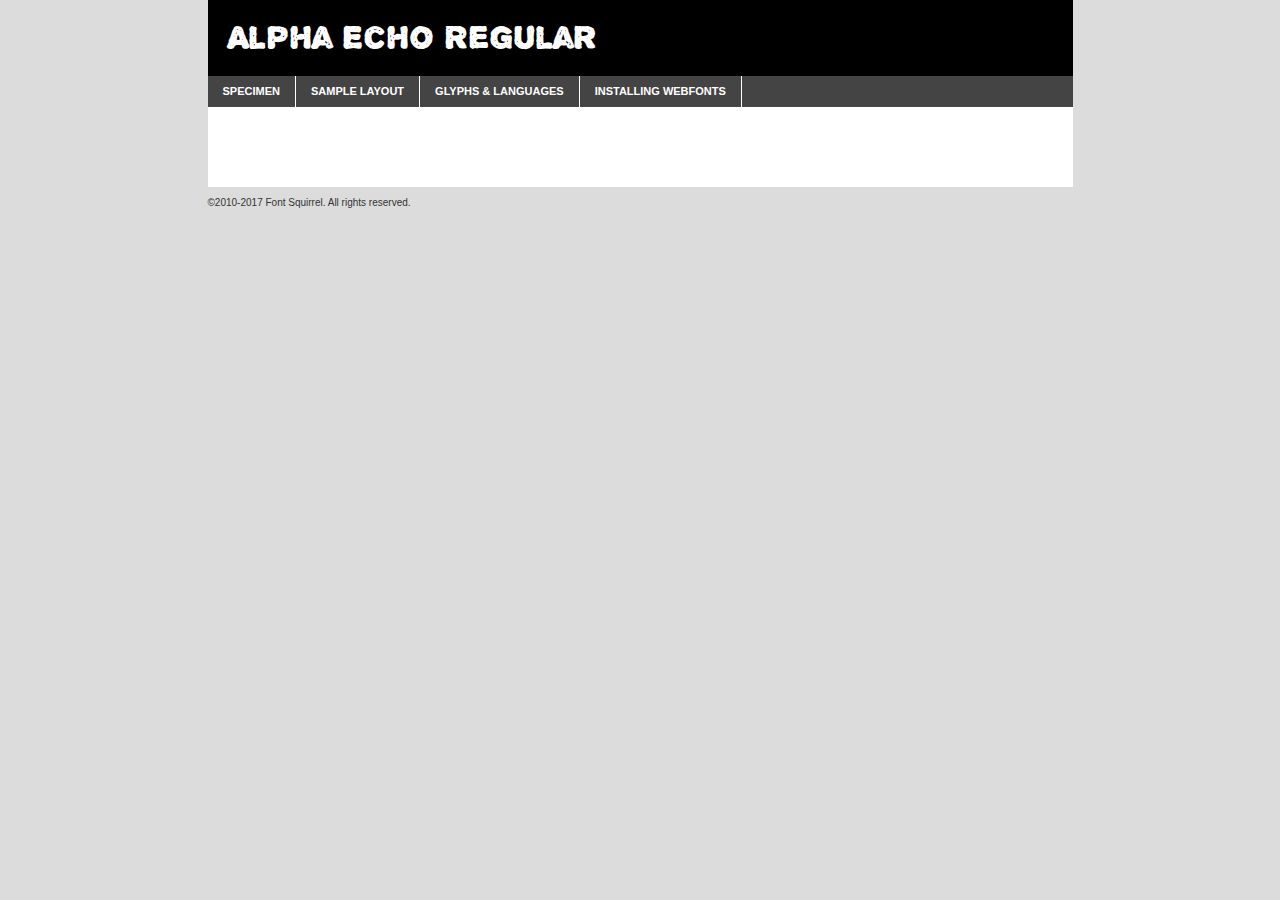
<file: fonts/alpha_echo-demo.html>
<!DOCTYPE html PUBLIC "-//W3C//DTD XHTML 1.0 Transitional//EN"
	"http://www.w3.org/TR/xhtml1/DTD/xhtml1-transitional.dtd">

<html xmlns="http://www.w3.org/1999/xhtml" xml:lang="en" lang="en">
<head>
	<meta http-equiv="Content-Type" content="text/html; charset=utf-8" />
	<script src="http://ajax.googleapis.com/ajax/libs/jquery/1.7.2/jquery.min.js" type="text/javascript" charset="utf-8"></script>
	<script type="text/javascript">
	(function($){$.fn.easyTabs=function(option){var param=jQuery.extend({fadeSpeed:"fast",defaultContent:1,activeClass:'active'},option);$(this).each(function(){var thisId="#"+this.id;if(param.defaultContent==''){param.defaultContent=1;}
	if(typeof param.defaultContent=="number")
	{var defaultTab=$(thisId+" .tabs li:eq("+(param.defaultContent-1)+") a").attr('href').substr(1);}else{var defaultTab=param.defaultContent;}
	$(thisId+" .tabs li a").each(function(){var tabToHide=$(this).attr('href').substr(1);$("#"+tabToHide).addClass('easytabs-tab-content');});hideAll();changeContent(defaultTab);function hideAll(){$(thisId+" .easytabs-tab-content").hide();}
	function changeContent(tabId){hideAll();$(thisId+" .tabs li").removeClass(param.activeClass);$(thisId+" .tabs li a[href=#"+tabId+"]").closest('li').addClass(param.activeClass);if(param.fadeSpeed!="none")
	{$(thisId+" #"+tabId).fadeIn(param.fadeSpeed);}else{$(thisId+" #"+tabId).show();}}
	$(thisId+" .tabs li").click(function(){var tabId=$(this).find('a').attr('href').substr(1);changeContent(tabId);return false;});});}})(jQuery);
	</script>
	<link rel="stylesheet" href="specimen_files/specimen_stylesheet.css" type="text/css" charset="utf-8" />
	<link rel="stylesheet" href="stylesheet.css" type="text/css" charset="utf-8" />

	<style type="text/css">
					body{
				font-family: 'alpha_echoregular';
							}
		</style>

	<title>Alpha Echo Regular Specimen</title>
	
	
	<script type="text/javascript" charset="utf-8">
		$(document).ready(function() {
			$('#container').easyTabs({defaultContent:1});
		});
	</script>
</head>

<body>
<div id="container">
	<div id="header">
		Alpha Echo Regular	</div>
	<ul class="tabs">
		<li><a href="#specimen">Specimen</a></li>
		<li><a href="#layout">Sample Layout</a></li>
				<li><a href="#glyphs">Glyphs &amp; Languages</a></li>
		<li><a href="#installing">Installing Webfonts</a></li>
		
	</ul>
	
	<div id="main_content">

		
			<div id="specimen">
		
				<div class="section">
					<div class="grid12 firstcol">
						<div class="huge">AaBb</div>
					</div>
				</div>
		
				<div class="section">
					<div class="glyph_range">A&#x200B;B&#x200b;C&#x200b;D&#x200b;E&#x200b;F&#x200b;G&#x200b;H&#x200b;I&#x200b;J&#x200b;K&#x200b;L&#x200b;M&#x200b;N&#x200b;O&#x200b;P&#x200b;Q&#x200b;R&#x200b;S&#x200b;T&#x200b;U&#x200b;V&#x200b;W&#x200b;X&#x200b;Y&#x200b;Z&#x200b;a&#x200b;b&#x200b;c&#x200b;d&#x200b;e&#x200b;f&#x200b;g&#x200b;h&#x200b;i&#x200b;j&#x200b;k&#x200b;l&#x200b;m&#x200b;n&#x200b;o&#x200b;p&#x200b;q&#x200b;r&#x200b;s&#x200b;t&#x200b;u&#x200b;v&#x200b;w&#x200b;x&#x200b;y&#x200b;z&#x200b;1&#x200b;2&#x200b;3&#x200b;4&#x200b;5&#x200b;6&#x200b;7&#x200b;8&#x200b;9&#x200b;0&#x200b;&amp;&#x200b;.&#x200b;,&#x200b;?&#x200b;!&#x200b;&#64;&#x200b;(&#x200b;)&#x200b;#&#x200b;$&#x200b;%&#x200b;*&#x200b;+&#x200b;-&#x200b;=&#x200b;:&#x200b;;</div>
				</div>
				<div class="section">
					<div class="grid12 firstcol">
						<table class="sample_table">
							<tr><td>10</td><td class="size10">abcdefghijklmnopqrstuvwxyzABCDEFGHIJKLMNOPQRSTUVWXYZ0123456789abcdefghijklmnopqrstuvwxyzABCDEFGHIJKLMNOPQRSTUVWXYZ0123456789abcdefghijklmnopqrstuvwxyzABCDEFGHIJKLMNOPQRSTUVWXYZ</td></tr>
							<tr><td>11</td><td class="size11">abcdefghijklmnopqrstuvwxyzABCDEFGHIJKLMNOPQRSTUVWXYZ0123456789abcdefghijklmnopqrstuvwxyzABCDEFGHIJKLMNOPQRSTUVWXYZ0123456789abcdefghijklmnopqrstuvwxyzABCDEFGHIJKLMNOPQRSTUVWXYZ</td></tr>
							<tr><td>12</td><td class="size12">abcdefghijklmnopqrstuvwxyzABCDEFGHIJKLMNOPQRSTUVWXYZ0123456789abcdefghijklmnopqrstuvwxyzABCDEFGHIJKLMNOPQRSTUVWXYZ0123456789abcdefghijklmnopqrstuvwxyzABCDEFGHIJKLMNOPQRSTUVWXYZ</td></tr>
							<tr><td>13</td><td class="size13">abcdefghijklmnopqrstuvwxyzABCDEFGHIJKLMNOPQRSTUVWXYZ0123456789abcdefghijklmnopqrstuvwxyzABCDEFGHIJKLMNOPQRSTUVWXYZ0123456789abcdefghijklmnopqrstuvwxyzABCDEFGHIJKLMNOPQRSTUVWXYZ</td></tr>
							<tr><td>14</td><td class="size14">abcdefghijklmnopqrstuvwxyzABCDEFGHIJKLMNOPQRSTUVWXYZ0123456789abcdefghijklmnopqrstuvwxyzABCDEFGHIJKLMNOPQRSTUVWXYZ0123456789abcdefghijklmnopqrstuvwxyzABCDEFGHIJKLMNOPQRSTUVWXYZ</td></tr>
							<tr><td>16</td><td class="size16">abcdefghijklmnopqrstuvwxyzABCDEFGHIJKLMNOPQRSTUVWXYZ0123456789abcdefghijklmnopqrstuvwxyzABCDEFGHIJKLMNOPQRSTUVWXYZ</td></tr>
							<tr><td>18</td><td class="size18">abcdefghijklmnopqrstuvwxyzABCDEFGHIJKLMNOPQRSTUVWXYZ0123456789abcdefghijklmnopqrstuvwxyzABCDEFGHIJKLMNOPQRSTUVWXYZ</td></tr>
							<tr><td>20</td><td class="size20">abcdefghijklmnopqrstuvwxyzABCDEFGHIJKLMNOPQRSTUVWXYZ0123456789abcdefghijklmnopqrstuvwxyzABCDEFGHIJKLMNOPQRSTUVWXYZ</td></tr>
							<tr><td>24</td><td class="size24">abcdefghijklmnopqrstuvwxyzABCDEFGHIJKLMNOPQRSTUVWXYZ0123456789abcdefghijklmnopqrstuvwxyzABCDEFGHIJKLMNOPQRSTUVWXYZ</td></tr>
							<tr><td>30</td><td class="size30">abcdefghijklmnopqrstuvwxyzABCDEFGHIJKLMNOPQRSTUVWXYZ0123456789abcdefghijklmnopqrstuvwxyzABCDEFGHIJKLMNOPQRSTUVWXYZ</td></tr>
							<tr><td>36</td><td class="size36">abcdefghijklmnopqrstuvwxyzABCDEFGHIJKLMNOPQRSTUVWXYZ0123456789abcdefghijklmnopqrstuvwxyzABCDEFGHIJKLMNOPQRSTUVWXYZ</td></tr>
							<tr><td>48</td><td class="size48">abcdefghijklmnopqrstuvwxyzABCDEFGHIJKLMNOPQRSTUVWXYZ0123456789abcdefghijklmnopqrstuvwxyzABCDEFGHIJKLMNOPQRSTUVWXYZ</td></tr>
							<tr><td>60</td><td class="size60">abcdefghijklmnopqrstuvwxyzABCDEFGHIJKLMNOPQRSTUVWXYZ0123456789abcdefghijklmnopqrstuvwxyzABCDEFGHIJKLMNOPQRSTUVWXYZ</td></tr>
							<tr><td>72</td><td class="size72">abcdefghijklmnopqrstuvwxyzABCDEFGHIJKLMNOPQRSTUVWXYZ0123456789abcdefghijklmnopqrstuvwxyzABCDEFGHIJKLMNOPQRSTUVWXYZ</td></tr>
							<tr><td>90</td><td class="size90">abcdefghijklmnopqrstuvwxyzABCDEFGHIJKLMNOPQRSTUVWXYZ0123456789abcdefghijklmnopqrstuvwxyzABCDEFGHIJKLMNOPQRSTUVWXYZ</td></tr>
						</table>
				
					</div>
			
				</div>
		
		
		
								<div class="section" id="bodycomparison">


										<div id="xheight">
				<div class="fontbody">&#x25FC;&#x25FC;&#x25FC;&#x25FC;&#x25FC;&#x25FC;&#x25FC;&#x25FC;&#x25FC;&#x25FC;&#x25FC;&#x25FC;&#x25FC;&#x25FC;&#x25FC;&#x25FC;&#x25FC;&#x25FC;&#x25FC;&#x25FC;&#x25FC;&#x25FC;&#x25FC;&#x25FC;&#x25FC;&#x25FC;&#x25FC;&#x25FC;&#x25FC;&#x25FC;&#x25FC;&#x25FC;&#x25FC;&#x25FC;&#x25FC;&#x25FC;&#x25FC;&#x25FC;&#x25FC;&#x25FC;&#x25FC;&#x25FC;&#x25FC;&#x25FC;&#x25FC;&#x25FC;&#x25FC;&#x25FC;&#x25FC;&#x25FC;&#x25FC;&#x25FC;&#x25FC;&#x25FC;&#x25FC;&#x25FC;&#x25FC;&#x25FC;&#x25FC;&#x25FC;&#x25FC;&#x25FC;&#x25FC;&#x25FC;&#x25FC;&#x25FC;&#x25FC;&#x25FC;&#x25FC;&#x25FC;&#x25FC;&#x25FC;&#x25FC;&#x25FC;&#x25FC;&#x25FC;&#x25FC;&#x25FC;&#x25FC;&#x25FC;&#x25FC;&#x25FC;&#x25FC;&#x25FC;&#x25FC;&#x25FC;&#x25FC;&#x25FC;&#x25FC;&#x25FC;&#x25FC;&#x25FC;&#x25FC;&#x25FC;&#x25FC;&#x25FC;&#x25FC;&#x25FC;&#x25FC;body</div><div class="arialbody">body</div><div class="verdanabody">body</div><div class="georgiabody">body</div></div>
										<div class="fontbody" style="z-index:1">
											body<span>Alpha Echo Regular</span>
										</div>
										<div class="arialbody" style="z-index:1">
											body<span>Arial</span>
										</div>
										<div class="verdanabody" style="z-index:1">
											body<span>Verdana</span>
										</div>
										<div class="georgiabody" style="z-index:1">
											body<span>Georgia</span>
										</div>



								</div>
		
		
				<div class="section psample psample_row1" id="">
					
					<div class="grid2 firstcol">
						<p class="size10"><span>10.</span>Aenean lacinia bibendum nulla sed consectetur. Fusce dapibus, tellus ac cursus commodo, tortor mauris condimentum nibh, ut fermentum massa justo sit amet risus. Nullam id dolor id nibh ultricies vehicula ut id elit. Cum sociis natoque penatibus et magnis dis parturient montes, nascetur ridiculus mus. Nulla vitae elit libero, a pharetra augue.</p>
			
					</div>
					<div class="grid3">
						<p class="size11"><span>11.</span>Aenean lacinia bibendum nulla sed consectetur. Fusce dapibus, tellus ac cursus commodo, tortor mauris condimentum nibh, ut fermentum massa justo sit amet risus. Nullam id dolor id nibh ultricies vehicula ut id elit. Cum sociis natoque penatibus et magnis dis parturient montes, nascetur ridiculus mus. Nulla vitae elit libero, a pharetra augue.</p>
			
					</div>
					<div class="grid3">
						<p class="size12"><span>12.</span>Aenean lacinia bibendum nulla sed consectetur. Fusce dapibus, tellus ac cursus commodo, tortor mauris condimentum nibh, ut fermentum massa justo sit amet risus. Nullam id dolor id nibh ultricies vehicula ut id elit. Cum sociis natoque penatibus et magnis dis parturient montes, nascetur ridiculus mus. Nulla vitae elit libero, a pharetra augue.</p>
			
					</div>
					<div class="grid4">
						<p class="size13"><span>13.</span>Aenean lacinia bibendum nulla sed consectetur. Fusce dapibus, tellus ac cursus commodo, tortor mauris condimentum nibh, ut fermentum massa justo sit amet risus. Nullam id dolor id nibh ultricies vehicula ut id elit. Cum sociis natoque penatibus et magnis dis parturient montes, nascetur ridiculus mus. Nulla vitae elit libero, a pharetra augue.</p>
			
					</div>
					<div class="white_blend"></div>
					
				</div>
				<div class="section psample psample_row2" id="">
					<div class="grid3 firstcol">
						<p class="size14"><span>14.</span>Aenean lacinia bibendum nulla sed consectetur. Fusce dapibus, tellus ac cursus commodo, tortor mauris condimentum nibh, ut fermentum massa justo sit amet risus. Nullam id dolor id nibh ultricies vehicula ut id elit. Cum sociis natoque penatibus et magnis dis parturient montes, nascetur ridiculus mus. Nulla vitae elit libero, a pharetra augue.</p>
			
					</div>
					<div class="grid4">
						<p class="size16"><span>16.</span>Aenean lacinia bibendum nulla sed consectetur. Fusce dapibus, tellus ac cursus commodo, tortor mauris condimentum nibh, ut fermentum massa justo sit amet risus. Nullam id dolor id nibh ultricies vehicula ut id elit. Cum sociis natoque penatibus et magnis dis parturient montes, nascetur ridiculus mus. Nulla vitae elit libero, a pharetra augue.</p>
			
					</div>
					<div class="grid5">
						<p class="size18"><span>18.</span>Aenean lacinia bibendum nulla sed consectetur. Fusce dapibus, tellus ac cursus commodo, tortor mauris condimentum nibh, ut fermentum massa justo sit amet risus. Nullam id dolor id nibh ultricies vehicula ut id elit. Cum sociis natoque penatibus et magnis dis parturient montes, nascetur ridiculus mus. Nulla vitae elit libero, a pharetra augue.</p>
			
					</div>

					<div class="white_blend"></div>

				</div>
				
				<div class="section psample psample_row3" id="">
					<div class="grid5 firstcol">
						<p class="size20"><span>20.</span>Aenean lacinia bibendum nulla sed consectetur. Fusce dapibus, tellus ac cursus commodo, tortor mauris condimentum nibh, ut fermentum massa justo sit amet risus. Nullam id dolor id nibh ultricies vehicula ut id elit. Cum sociis natoque penatibus et magnis dis parturient montes, nascetur ridiculus mus. Nulla vitae elit libero, a pharetra augue.</p>
					</div>
					<div class="grid7">
						<p class="size24"><span>24.</span>Aenean lacinia bibendum nulla sed consectetur. Fusce dapibus, tellus ac cursus commodo, tortor mauris condimentum nibh, ut fermentum massa justo sit amet risus. Nullam id dolor id nibh ultricies vehicula ut id elit. Cum sociis natoque penatibus et magnis dis parturient montes, nascetur ridiculus mus. Nulla vitae elit libero, a pharetra augue.</p>
					</div>
					
					<div class="white_blend"></div>
					
				</div>
				
				<div class="section psample psample_row4" id="">
					<div class="grid12 firstcol">
						<p class="size30"><span>30.</span>Aenean lacinia bibendum nulla sed consectetur. Fusce dapibus, tellus ac cursus commodo, tortor mauris condimentum nibh, ut fermentum massa justo sit amet risus. Nullam id dolor id nibh ultricies vehicula ut id elit. Cum sociis natoque penatibus et magnis dis parturient montes, nascetur ridiculus mus. Nulla vitae elit libero, a pharetra augue.</p>
					</div>
					<div class="white_blend"></div>
					
				</div>
				
				
				
				<div class="section psample psample_row1 fullreverse">
					<div class="grid2 firstcol">
						<p class="size10"><span>10.</span>Aenean lacinia bibendum nulla sed consectetur. Fusce dapibus, tellus ac cursus commodo, tortor mauris condimentum nibh, ut fermentum massa justo sit amet risus. Nullam id dolor id nibh ultricies vehicula ut id elit. Cum sociis natoque penatibus et magnis dis parturient montes, nascetur ridiculus mus. Nulla vitae elit libero, a pharetra augue.</p>
			
					</div>
					<div class="grid3">
						<p class="size11"><span>11.</span>Aenean lacinia bibendum nulla sed consectetur. Fusce dapibus, tellus ac cursus commodo, tortor mauris condimentum nibh, ut fermentum massa justo sit amet risus. Nullam id dolor id nibh ultricies vehicula ut id elit. Cum sociis natoque penatibus et magnis dis parturient montes, nascetur ridiculus mus. Nulla vitae elit libero, a pharetra augue.</p>
			
					</div>
					<div class="grid3">
						<p class="size12"><span>12.</span>Aenean lacinia bibendum nulla sed consectetur. Fusce dapibus, tellus ac cursus commodo, tortor mauris condimentum nibh, ut fermentum massa justo sit amet risus. Nullam id dolor id nibh ultricies vehicula ut id elit. Cum sociis natoque penatibus et magnis dis parturient montes, nascetur ridiculus mus. Nulla vitae elit libero, a pharetra augue.</p>
			
					</div>
					<div class="grid4">
						<p class="size13"><span>13.</span>Aenean lacinia bibendum nulla sed consectetur. Fusce dapibus, tellus ac cursus commodo, tortor mauris condimentum nibh, ut fermentum massa justo sit amet risus. Nullam id dolor id nibh ultricies vehicula ut id elit. Cum sociis natoque penatibus et magnis dis parturient montes, nascetur ridiculus mus. Nulla vitae elit libero, a pharetra augue.</p>
			
					</div>
					<div class="black_blend"></div>
					
				</div>
				
				<div class="section psample psample_row2 fullreverse">
					<div class="grid3 firstcol">
						<p class="size14"><span>14.</span>Aenean lacinia bibendum nulla sed consectetur. Fusce dapibus, tellus ac cursus commodo, tortor mauris condimentum nibh, ut fermentum massa justo sit amet risus. Nullam id dolor id nibh ultricies vehicula ut id elit. Cum sociis natoque penatibus et magnis dis parturient montes, nascetur ridiculus mus. Nulla vitae elit libero, a pharetra augue.</p>
			
					</div>
					<div class="grid4">
						<p class="size16"><span>16.</span>Aenean lacinia bibendum nulla sed consectetur. Fusce dapibus, tellus ac cursus commodo, tortor mauris condimentum nibh, ut fermentum massa justo sit amet risus. Nullam id dolor id nibh ultricies vehicula ut id elit. Cum sociis natoque penatibus et magnis dis parturient montes, nascetur ridiculus mus. Nulla vitae elit libero, a pharetra augue.</p>
			
					</div>
					<div class="grid5">
						<p class="size18"><span>18.</span>Aenean lacinia bibendum nulla sed consectetur. Fusce dapibus, tellus ac cursus commodo, tortor mauris condimentum nibh, ut fermentum massa justo sit amet risus. Nullam id dolor id nibh ultricies vehicula ut id elit. Cum sociis natoque penatibus et magnis dis parturient montes, nascetur ridiculus mus. Nulla vitae elit libero, a pharetra augue.</p>
			
					</div>
					<div class="black_blend"></div>

				</div>
				
				<div class="section psample fullreverse psample_row3" id="">
					<div class="grid5 firstcol">
						<p class="size20"><span>20.</span>Aenean lacinia bibendum nulla sed consectetur. Fusce dapibus, tellus ac cursus commodo, tortor mauris condimentum nibh, ut fermentum massa justo sit amet risus. Nullam id dolor id nibh ultricies vehicula ut id elit. Cum sociis natoque penatibus et magnis dis parturient montes, nascetur ridiculus mus. Nulla vitae elit libero, a pharetra augue.</p>
					</div>
					<div class="grid7">
						<p class="size24"><span>24.</span>Aenean lacinia bibendum nulla sed consectetur. Fusce dapibus, tellus ac cursus commodo, tortor mauris condimentum nibh, ut fermentum massa justo sit amet risus. Nullam id dolor id nibh ultricies vehicula ut id elit. Cum sociis natoque penatibus et magnis dis parturient montes, nascetur ridiculus mus. Nulla vitae elit libero, a pharetra augue.</p>
					</div>
					
					<div class="black_blend"></div>
					
				</div>
				
				<div class="section psample fullreverse psample_row4" id="" style="border-bottom: 20px #000 solid;">
					<div class="grid12 firstcol">
						<p class="size30"><span>30.</span>Aenean lacinia bibendum nulla sed consectetur. Fusce dapibus, tellus ac cursus commodo, tortor mauris condimentum nibh, ut fermentum massa justo sit amet risus. Nullam id dolor id nibh ultricies vehicula ut id elit. Cum sociis natoque penatibus et magnis dis parturient montes, nascetur ridiculus mus. Nulla vitae elit libero, a pharetra augue.</p>
					</div>
					<div class="black_blend"></div>
					
				</div>
				
				
				
				
			</div>
			
			<div id="layout">
				
				<div class="section">
					
					<div class="grid12 firstcol">
						<h1>Lorem Ipsum Dolor</h1>
						<h2>Etiam porta sem malesuada magna mollis euismod</h2>
						
						<p class="byline">By <a href="#link">Aenean Lacinia</a></p>
					</div>
				</div>
				<div class="section">
					<div class="grid8 firstcol">
						<p class="large">Donec sed odio dui. Morbi leo risus, porta ac consectetur ac, vestibulum at eros. Fusce dapibus, tellus ac cursus commodo, tortor mauris condimentum nibh, ut fermentum massa justo sit amet risus. </p>

						
						<h3>Pellentesque ornare sem</h3>

						<p>Maecenas sed diam eget risus varius blandit sit amet non magna. Maecenas faucibus mollis interdum. Donec ullamcorper nulla non metus auctor fringilla. Nullam id dolor id nibh ultricies vehicula ut id elit. Nullam id dolor id nibh ultricies vehicula ut id elit. </p>

						<p>Aenean eu leo quam. Pellentesque ornare sem lacinia quam venenatis vestibulum. Lorem ipsum dolor sit amet, consectetur adipiscing elit. Cum sociis natoque penatibus et magnis dis parturient montes, nascetur ridiculus mus. </p>

						<p>Nulla vitae elit libero, a pharetra augue. Praesent commodo cursus magna, vel scelerisque nisl consectetur et. Aenean lacinia bibendum nulla sed consectetur. </p>

						<p>Nullam quis risus eget urna mollis ornare vel eu leo. Nullam quis risus eget urna mollis ornare vel eu leo. Maecenas sed diam eget risus varius blandit sit amet non magna. Donec ullamcorper nulla non metus auctor fringilla. </p>

						<h3>Cras mattis consectetur</h3>

						<p>Aenean eu leo quam. Pellentesque ornare sem lacinia quam venenatis vestibulum. Aenean lacinia bibendum nulla sed consectetur. Integer posuere erat a ante venenatis dapibus posuere velit aliquet. Cras mattis consectetur purus sit amet fermentum. </p>

						<p>Nullam id dolor id nibh ultricies vehicula ut id elit. Nullam quis risus eget urna mollis ornare vel eu leo. Cras mattis consectetur purus sit amet fermentum.</p>
					</div>
					
					<div class="grid4 sidebar">
						
						<div class="box reverse">
							<p class="last">Nullam quis risus eget urna mollis ornare vel eu leo. Donec ullamcorper nulla non metus auctor fringilla. Cras mattis consectetur purus sit amet fermentum. Sed posuere consectetur est at lobortis. Lorem ipsum dolor sit amet, consectetur adipiscing elit. </p>
						</div>
						
						<p class="caption">Maecenas sed diam eget risus varius.</p>

						<p>Vestibulum id ligula porta felis euismod semper. Integer posuere erat a ante venenatis dapibus posuere velit aliquet. Vestibulum id ligula porta felis euismod semper. Sed posuere consectetur est at lobortis. Maecenas sed diam eget risus varius blandit sit amet non magna. Fusce dapibus, tellus ac cursus commodo, tortor mauris condimentum nibh, ut fermentum massa justo sit amet risus. </p>

					

						<p>Duis mollis, est non commodo luctus, nisi erat porttitor ligula, eget lacinia odio sem nec elit. Aenean lacinia bibendum nulla sed consectetur. Vivamus sagittis lacus vel augue laoreet rutrum faucibus dolor auctor. Aenean lacinia bibendum nulla sed consectetur. Nullam quis risus eget urna mollis ornare vel eu leo. </p>

						<p>Praesent commodo cursus magna, vel scelerisque nisl consectetur et. Donec ullamcorper nulla non metus auctor fringilla. Maecenas faucibus mollis interdum. Fusce dapibus, tellus ac cursus commodo, tortor mauris condimentum nibh, ut fermentum massa justo sit amet risus. </p>

					</div>
				</div>
				
			</div>


			



		<div id="glyphs">
			<div class="section">
				<div class="grid12 firstcol">
			
				<h1>Language Support</h1>
				<p>The subset of Alpha Echo Regular in this kit supports the following languages:<br />
			
					Cyrillic, English, Arrernte, Bislama, Cebuano, Fijian, Gilbertese, Hmong, Ibanag, Iloko_ilokano, Interglossa_glosa, Interlingua, Lojban, Norfolk_pitcairnese, Oromo, Rotokas, Seychelles_creole, Shona, Somali, Southern_ndebele, Swahili, Swati_swazi, Tok_pisin, Warlpiri, Xhosa, Zulu, Latinbasic, Ubasic, Demo				</p>
				<h1>Glyph Chart</h1>
				<p>The subset of Alpha Echo Regular in this kit includes all the glyphs listed below. Unicode entities are included above each glyph to help you insert individual characters into your layout.</p>
				<div id="glyph_chart">
			
																				 <div><p>&amp;#13;</p>&#13;</div>
																				 <div><p>&amp;#32;</p>&#32;</div>
																				 <div><p>&amp;#33;</p>&#33;</div>
																				 <div><p>&amp;#34;</p>&#34;</div>
																				 <div><p>&amp;#35;</p>&#35;</div>
																				 <div><p>&amp;#36;</p>&#36;</div>
																				 <div><p>&amp;#37;</p>&#37;</div>
																				 <div><p>&amp;#38;</p>&#38;</div>
																				 <div><p>&amp;#39;</p>&#39;</div>
																				 <div><p>&amp;#40;</p>&#40;</div>
																				 <div><p>&amp;#41;</p>&#41;</div>
																				 <div><p>&amp;#42;</p>&#42;</div>
																				 <div><p>&amp;#43;</p>&#43;</div>
																				 <div><p>&amp;#44;</p>&#44;</div>
																				 <div><p>&amp;#45;</p>&#45;</div>
																				 <div><p>&amp;#46;</p>&#46;</div>
																				 <div><p>&amp;#47;</p>&#47;</div>
																				 <div><p>&amp;#48;</p>&#48;</div>
																				 <div><p>&amp;#49;</p>&#49;</div>
																				 <div><p>&amp;#50;</p>&#50;</div>
																				 <div><p>&amp;#51;</p>&#51;</div>
																				 <div><p>&amp;#52;</p>&#52;</div>
																				 <div><p>&amp;#53;</p>&#53;</div>
																				 <div><p>&amp;#54;</p>&#54;</div>
																				 <div><p>&amp;#55;</p>&#55;</div>
																				 <div><p>&amp;#56;</p>&#56;</div>
																				 <div><p>&amp;#57;</p>&#57;</div>
																				 <div><p>&amp;#58;</p>&#58;</div>
																				 <div><p>&amp;#59;</p>&#59;</div>
																				 <div><p>&amp;#60;</p>&#60;</div>
																				 <div><p>&amp;#61;</p>&#61;</div>
																				 <div><p>&amp;#62;</p>&#62;</div>
																				 <div><p>&amp;#63;</p>&#63;</div>
																				 <div><p>&amp;#64;</p>&#64;</div>
																				 <div><p>&amp;#65;</p>&#65;</div>
																				 <div><p>&amp;#66;</p>&#66;</div>
																				 <div><p>&amp;#67;</p>&#67;</div>
																				 <div><p>&amp;#68;</p>&#68;</div>
																				 <div><p>&amp;#69;</p>&#69;</div>
																				 <div><p>&amp;#70;</p>&#70;</div>
																				 <div><p>&amp;#71;</p>&#71;</div>
																				 <div><p>&amp;#72;</p>&#72;</div>
																				 <div><p>&amp;#73;</p>&#73;</div>
																				 <div><p>&amp;#74;</p>&#74;</div>
																				 <div><p>&amp;#75;</p>&#75;</div>
																				 <div><p>&amp;#76;</p>&#76;</div>
																				 <div><p>&amp;#77;</p>&#77;</div>
																				 <div><p>&amp;#78;</p>&#78;</div>
																				 <div><p>&amp;#79;</p>&#79;</div>
																				 <div><p>&amp;#80;</p>&#80;</div>
																				 <div><p>&amp;#81;</p>&#81;</div>
																				 <div><p>&amp;#82;</p>&#82;</div>
																				 <div><p>&amp;#83;</p>&#83;</div>
																				 <div><p>&amp;#84;</p>&#84;</div>
																				 <div><p>&amp;#85;</p>&#85;</div>
																				 <div><p>&amp;#86;</p>&#86;</div>
																				 <div><p>&amp;#87;</p>&#87;</div>
																				 <div><p>&amp;#88;</p>&#88;</div>
																				 <div><p>&amp;#89;</p>&#89;</div>
																				 <div><p>&amp;#90;</p>&#90;</div>
																				 <div><p>&amp;#91;</p>&#91;</div>
																				 <div><p>&amp;#92;</p>&#92;</div>
																				 <div><p>&amp;#93;</p>&#93;</div>
																				 <div><p>&amp;#94;</p>&#94;</div>
																				 <div><p>&amp;#95;</p>&#95;</div>
																				 <div><p>&amp;#96;</p>&#96;</div>
																				 <div><p>&amp;#97;</p>&#97;</div>
																				 <div><p>&amp;#98;</p>&#98;</div>
																				 <div><p>&amp;#99;</p>&#99;</div>
																				 <div><p>&amp;#100;</p>&#100;</div>
																				 <div><p>&amp;#101;</p>&#101;</div>
																				 <div><p>&amp;#102;</p>&#102;</div>
																				 <div><p>&amp;#103;</p>&#103;</div>
																				 <div><p>&amp;#104;</p>&#104;</div>
																				 <div><p>&amp;#105;</p>&#105;</div>
																				 <div><p>&amp;#106;</p>&#106;</div>
																				 <div><p>&amp;#107;</p>&#107;</div>
																				 <div><p>&amp;#108;</p>&#108;</div>
																				 <div><p>&amp;#109;</p>&#109;</div>
																				 <div><p>&amp;#110;</p>&#110;</div>
																				 <div><p>&amp;#111;</p>&#111;</div>
																				 <div><p>&amp;#112;</p>&#112;</div>
																				 <div><p>&amp;#113;</p>&#113;</div>
																				 <div><p>&amp;#114;</p>&#114;</div>
																				 <div><p>&amp;#115;</p>&#115;</div>
																				 <div><p>&amp;#116;</p>&#116;</div>
																				 <div><p>&amp;#117;</p>&#117;</div>
																				 <div><p>&amp;#118;</p>&#118;</div>
																				 <div><p>&amp;#119;</p>&#119;</div>
																				 <div><p>&amp;#120;</p>&#120;</div>
																				 <div><p>&amp;#121;</p>&#121;</div>
																				 <div><p>&amp;#122;</p>&#122;</div>
																				 <div><p>&amp;#123;</p>&#123;</div>
																				 <div><p>&amp;#124;</p>&#124;</div>
																				 <div><p>&amp;#125;</p>&#125;</div>
																				 <div><p>&amp;#126;</p>&#126;</div>
																				 <div><p>&amp;#160;</p>&#160;</div>
																				 <div><p>&amp;#162;</p>&#162;</div>
																				 <div><p>&amp;#163;</p>&#163;</div>
																				 <div><p>&amp;#165;</p>&#165;</div>
																				 <div><p>&amp;#168;</p>&#168;</div>
																				 <div><p>&amp;#169;</p>&#169;</div>
																				 <div><p>&amp;#171;</p>&#171;</div>
																				 <div><p>&amp;#173;</p>&#173;</div>
																				 <div><p>&amp;#174;</p>&#174;</div>
																				 <div><p>&amp;#180;</p>&#180;</div>
																				 <div><p>&amp;#184;</p>&#184;</div>
																				 <div><p>&amp;#187;</p>&#187;</div>
																				 <div><p>&amp;#710;</p>&#710;</div>
																				 <div><p>&amp;#730;</p>&#730;</div>
																				 <div><p>&amp;#732;</p>&#732;</div>
																				 <div><p>&amp;#1025;</p>&#1025;</div>
																				 <div><p>&amp;#1026;</p>&#1026;</div>
																				 <div><p>&amp;#1027;</p>&#1027;</div>
																				 <div><p>&amp;#1028;</p>&#1028;</div>
																				 <div><p>&amp;#1029;</p>&#1029;</div>
																				 <div><p>&amp;#1030;</p>&#1030;</div>
																				 <div><p>&amp;#1031;</p>&#1031;</div>
																				 <div><p>&amp;#1032;</p>&#1032;</div>
																				 <div><p>&amp;#1033;</p>&#1033;</div>
																				 <div><p>&amp;#1034;</p>&#1034;</div>
																				 <div><p>&amp;#1035;</p>&#1035;</div>
																				 <div><p>&amp;#1036;</p>&#1036;</div>
																				 <div><p>&amp;#1038;</p>&#1038;</div>
																				 <div><p>&amp;#1039;</p>&#1039;</div>
																				 <div><p>&amp;#1040;</p>&#1040;</div>
																				 <div><p>&amp;#1041;</p>&#1041;</div>
																				 <div><p>&amp;#1042;</p>&#1042;</div>
																				 <div><p>&amp;#1043;</p>&#1043;</div>
																				 <div><p>&amp;#1044;</p>&#1044;</div>
																				 <div><p>&amp;#1045;</p>&#1045;</div>
																				 <div><p>&amp;#1046;</p>&#1046;</div>
																				 <div><p>&amp;#1047;</p>&#1047;</div>
																				 <div><p>&amp;#1048;</p>&#1048;</div>
																				 <div><p>&amp;#1049;</p>&#1049;</div>
																				 <div><p>&amp;#1050;</p>&#1050;</div>
																				 <div><p>&amp;#1051;</p>&#1051;</div>
																				 <div><p>&amp;#1052;</p>&#1052;</div>
																				 <div><p>&amp;#1053;</p>&#1053;</div>
																				 <div><p>&amp;#1054;</p>&#1054;</div>
																				 <div><p>&amp;#1055;</p>&#1055;</div>
																				 <div><p>&amp;#1056;</p>&#1056;</div>
																				 <div><p>&amp;#1057;</p>&#1057;</div>
																				 <div><p>&amp;#1058;</p>&#1058;</div>
																				 <div><p>&amp;#1059;</p>&#1059;</div>
																				 <div><p>&amp;#1060;</p>&#1060;</div>
																				 <div><p>&amp;#1061;</p>&#1061;</div>
																				 <div><p>&amp;#1062;</p>&#1062;</div>
																				 <div><p>&amp;#1063;</p>&#1063;</div>
																				 <div><p>&amp;#1064;</p>&#1064;</div>
																				 <div><p>&amp;#1065;</p>&#1065;</div>
																				 <div><p>&amp;#1066;</p>&#1066;</div>
																				 <div><p>&amp;#1067;</p>&#1067;</div>
																				 <div><p>&amp;#1068;</p>&#1068;</div>
																				 <div><p>&amp;#1069;</p>&#1069;</div>
																				 <div><p>&amp;#1070;</p>&#1070;</div>
																				 <div><p>&amp;#1071;</p>&#1071;</div>
																				 <div><p>&amp;#1072;</p>&#1072;</div>
																				 <div><p>&amp;#1073;</p>&#1073;</div>
																				 <div><p>&amp;#1074;</p>&#1074;</div>
																				 <div><p>&amp;#1075;</p>&#1075;</div>
																				 <div><p>&amp;#1076;</p>&#1076;</div>
																				 <div><p>&amp;#1077;</p>&#1077;</div>
																				 <div><p>&amp;#1078;</p>&#1078;</div>
																				 <div><p>&amp;#1079;</p>&#1079;</div>
																				 <div><p>&amp;#1080;</p>&#1080;</div>
																				 <div><p>&amp;#1081;</p>&#1081;</div>
																				 <div><p>&amp;#1082;</p>&#1082;</div>
																				 <div><p>&amp;#1083;</p>&#1083;</div>
																				 <div><p>&amp;#1084;</p>&#1084;</div>
																				 <div><p>&amp;#1085;</p>&#1085;</div>
																				 <div><p>&amp;#1086;</p>&#1086;</div>
																				 <div><p>&amp;#1087;</p>&#1087;</div>
																				 <div><p>&amp;#1088;</p>&#1088;</div>
																				 <div><p>&amp;#1089;</p>&#1089;</div>
																				 <div><p>&amp;#1090;</p>&#1090;</div>
																				 <div><p>&amp;#1091;</p>&#1091;</div>
																				 <div><p>&amp;#1092;</p>&#1092;</div>
																				 <div><p>&amp;#1093;</p>&#1093;</div>
																				 <div><p>&amp;#1094;</p>&#1094;</div>
																				 <div><p>&amp;#1095;</p>&#1095;</div>
																				 <div><p>&amp;#1096;</p>&#1096;</div>
																				 <div><p>&amp;#1097;</p>&#1097;</div>
																				 <div><p>&amp;#1098;</p>&#1098;</div>
																				 <div><p>&amp;#1099;</p>&#1099;</div>
																				 <div><p>&amp;#1100;</p>&#1100;</div>
																				 <div><p>&amp;#1101;</p>&#1101;</div>
																				 <div><p>&amp;#1102;</p>&#1102;</div>
																				 <div><p>&amp;#1103;</p>&#1103;</div>
																				 <div><p>&amp;#1105;</p>&#1105;</div>
																				 <div><p>&amp;#1106;</p>&#1106;</div>
																				 <div><p>&amp;#1107;</p>&#1107;</div>
																				 <div><p>&amp;#1108;</p>&#1108;</div>
																				 <div><p>&amp;#1109;</p>&#1109;</div>
																				 <div><p>&amp;#1110;</p>&#1110;</div>
																				 <div><p>&amp;#1111;</p>&#1111;</div>
																				 <div><p>&amp;#1112;</p>&#1112;</div>
																				 <div><p>&amp;#1113;</p>&#1113;</div>
																				 <div><p>&amp;#1114;</p>&#1114;</div>
																				 <div><p>&amp;#1115;</p>&#1115;</div>
																				 <div><p>&amp;#1116;</p>&#1116;</div>
																				 <div><p>&amp;#1118;</p>&#1118;</div>
																				 <div><p>&amp;#1119;</p>&#1119;</div>
																				 <div><p>&amp;#1168;</p>&#1168;</div>
																				 <div><p>&amp;#1169;</p>&#1169;</div>
																				 <div><p>&amp;#8192;</p>&#8192;</div>
																				 <div><p>&amp;#8193;</p>&#8193;</div>
																				 <div><p>&amp;#8194;</p>&#8194;</div>
																				 <div><p>&amp;#8195;</p>&#8195;</div>
																				 <div><p>&amp;#8196;</p>&#8196;</div>
																				 <div><p>&amp;#8197;</p>&#8197;</div>
																				 <div><p>&amp;#8198;</p>&#8198;</div>
																				 <div><p>&amp;#8199;</p>&#8199;</div>
																				 <div><p>&amp;#8200;</p>&#8200;</div>
																				 <div><p>&amp;#8201;</p>&#8201;</div>
																				 <div><p>&amp;#8202;</p>&#8202;</div>
																				 <div><p>&amp;#8208;</p>&#8208;</div>
																				 <div><p>&amp;#8209;</p>&#8209;</div>
																				 <div><p>&amp;#8210;</p>&#8210;</div>
																				 <div><p>&amp;#8211;</p>&#8211;</div>
																				 <div><p>&amp;#8212;</p>&#8212;</div>
																				 <div><p>&amp;#8216;</p>&#8216;</div>
																				 <div><p>&amp;#8217;</p>&#8217;</div>
																				 <div><p>&amp;#8218;</p>&#8218;</div>
																				 <div><p>&amp;#8220;</p>&#8220;</div>
																				 <div><p>&amp;#8221;</p>&#8221;</div>
																				 <div><p>&amp;#8222;</p>&#8222;</div>
																				 <div><p>&amp;#8230;</p>&#8230;</div>
																				 <div><p>&amp;#8239;</p>&#8239;</div>
																				 <div><p>&amp;#8249;</p>&#8249;</div>
																				 <div><p>&amp;#8250;</p>&#8250;</div>
																				 <div><p>&amp;#8287;</p>&#8287;</div>
																				 <div><p>&amp;#8364;</p>&#8364;</div>
																				 <div><p>&amp;#8482;</p>&#8482;</div>
																				 <div><p>&amp;#9724;</p>&#9724;</div>
																																						</div>	
				</div>
		
		
			</div>
		</div>
		
		
		<div id="specs">
			
		</div>
	
		<div id="installing">
			<div class="section">
				<div class="grid7 firstcol">
					<h1>Installing Webfonts</h1>
					
					<p>Webfonts are supported by all major browser platforms but not all in the same way. There are currently four different font formats that must be included in order to target all browsers. This includes TTF, WOFF, EOT and SVG.</p>
					
					<h2>1. Upload your webfonts</h2>
					<p>You must upload your webfont kit to your website. They should be in or near the same directory as your CSS files.</p>
					
					<h2>2. Include the webfont stylesheet</h2>
					<p>A special CSS @font-face declaration helps the various browsers select the appropriate font it needs without causing you a bunch of headaches. Learn more about this syntax by reading the <a href="https://www.fontspring.com/blog/further-hardening-of-the-bulletproof-syntax">Fontspring blog post</a> about it. The code for it is as follows:</p>


<code>
@font-face{ 
	font-family: 'MyWebFont';
	src: url('WebFont.eot');
	src: url('WebFont.eot?#iefix') format('embedded-opentype'),
	     url('WebFont.woff') format('woff'),
	     url('WebFont.ttf') format('truetype'),
	     url('WebFont.svg#webfont') format('svg');
}
</code>

	<p>We've already gone ahead and generated the code for you. All you have to do is link to the stylesheet in your HTML, like this:</p>
	<code>&lt;link rel=&quot;stylesheet&quot; href=&quot;stylesheet.css&quot; type=&quot;text/css&quot; charset=&quot;utf-8&quot; /&gt;</code>

					<h2>3. Modify your own stylesheet</h2>
					<p>To take advantage of your new fonts, you must tell your stylesheet to use them. Look at the original @font-face declaration above and find the property called "font-family." The name linked there will be what you use to reference the font. Prepend that webfont name to the font stack in the "font-family" property, inside the selector you want to change. For example:</p>
<code>p { font-family: 'WebFont', Arial, sans-serif; }</code>

<h2>4. Test</h2>
<p>Getting webfonts to work cross-browser <em>can</em> be tricky. Use the information in the sidebar to help you if you find that fonts aren't loading in a particular browser.</p>
				</div>
				
				<div class="grid5 sidebar">
					<div class="box">
						<h2>Troubleshooting<br />Font-Face Problems</h2>
						<p>Having trouble getting your webfonts to load in your new website? Here are some tips to sort out what might be the problem.</p>

						<h3>Fonts not showing in any browser</h3>

						<p>This sounds like you need to work on the plumbing. You either did not upload the fonts to the correct directory, or you did not link the fonts properly in the CSS. If you've confirmed that all this is correct and you still have a problem, take a look at your .htaccess file and see if requests are getting intercepted.</p>

						<h3>Fonts not loading in iPhone or iPad</h3>

						<p>The most common problem here is that you are serving the fonts from an IIS server. IIS refuses to serve files that have unknown MIME types. If that is the case, you must set the MIME type for SVG to "image/svg+xml" in the server settings. Follow these instructions from Microsoft if you need help.</p>

						<h3>Fonts not loading in Firefox</h3>

						<p>The primary reason for this failure? You are still using a version Firefox older than 3.5. So upgrade already! If that isn't it, then you are very likely serving fonts from a different domain. Firefox requires that all font assets be served from the same domain. Lastly it is possible that you need to add WOFF to your list of MIME types (if you are serving via IIS.)</p>

						<h3>Fonts not loading in IE</h3>

						<p>Are you looking at Internet Explorer on an actual Windows machine or are you cheating by using a service like Adobe BrowserLab? Many of these screenshot services do not render @font-face for IE. Best to test it on a real machine.</p>

						<h3>Fonts not loading in IE9</h3>

						<p>IE9, like Firefox, requires that fonts be served from the same domain as the website. Make sure that is the case.</p>
					</div>
				</div>
			</div>
			
		</div>
	
	</div>
	<div id="footer">
		<p>&copy;2010-2017 Font Squirrel. All rights reserved.</p>
	</div>
</div>
</body>
</html>
</file>
<file: fonts/stylesheet.css>
/*! Generated by Font Squirrel (https://www.fontsquirrel.com) on October 4, 2017 */



@font-face {
    font-family: 'alpha_echoregular';
    src: url('alpha_echo-webfont.woff2') format('woff2'),
         url('alpha_echo-webfont.woff') format('woff'),
         url('alpha_echo-webfont.ttf') format('truetype');
    font-weight: normal;
    font-style: normal;

}
</file>
<file: fonts/specimen_files/specimen_stylesheet.css>
@import url('grid_12-825-55-15.css');

/*  
	CSS Reset by Eric Meyer - Released under Public Domain
    http://meyerweb.com/eric/tools/css/reset/
*/
html, body, div, span, applet, object, iframe,
h1, h2, h3, h4, h5, h6, p, blockquote, pre,
a, abbr, acronym, address, big, cite, code,
del, dfn, em, font, img, ins, kbd, q, s, samp,
small, strike, strong, sub, sup, tt, var,
b, u, i, center, dl, dt, dd, ol, ul, li,
fieldset, form, label, legend, table, 
caption, tbody, tfoot, thead, tr, th, td 
                  {margin: 0;padding: 0;border: 0;outline: 0;
                  font-size: 100%;vertical-align: baseline;
                  background: transparent;}
body              {line-height: 1;}
ol, ul            {list-style: none;}
blockquote, q     {quotes: none;}
blockquote:before, blockquote:after,
q:before, q:after {content: '';	content: none;}
:focus            {outline: 0;}
ins               {text-decoration: none;}
del               {text-decoration: line-through;}
table             {border-collapse: collapse;border-spacing: 0;}




body {
	color: #000;
	background-color: #dcdcdc;
}

a {
	text-decoration: none;
	color: #1883ba;
}

h1{
	font-size: 32px;
	font-weight: normal;
	font-style: normal;
	margin-bottom: 18px;
}

h2{
	font-size: 18px;
}

#container {
	width: 865px;
	margin: 0px auto;
}


#header {
	padding: 20px;
	font-size: 36px;
	background-color: #000;
	color: #fff;
}

#header span {
	color: #666;
}
#main_content {
	background-color: #fff;
	padding: 60px 20px 20px;
}


#footer p {
	margin: 0;
	padding-top: 10px;
	padding-bottom: 50px;
	color: #333;
	font: 10px Arial, sans-serif;
}

.tabs {
	width: 100%;
	height: 31px;
	background-color: #444;
}
.tabs li {
	float:  left;
	margin: 0;
	overflow: hidden;
	background-color: #444;
}
.tabs li a {
	display: block;
	color: #fff;
	text-decoration: none;
	font: bold 11px/11px 'Arial';
	text-transform: uppercase;
	padding: 10px 15px;
	border-right: 1px solid #fff;
}

.tabs li a:hover {
		background-color: #00b3ff;

}

.tabs li.active a {
	color:  #000;
	background-color: #fff;
}



div.huge {
	
	font-size: 300px;
	line-height: 1em;
	padding: 0;
	letter-spacing: -.02em;
	overflow: hidden;
}
div.glyph_range {
	font-size: 72px;
	line-height: 1.1em;
}

.size10{ font-size: 10px; }
.size11{ font-size: 11px; }
.size12{ font-size: 12px; }
.size13{ font-size: 13px; }
.size14{ font-size: 14px; }
.size16{ font-size: 16px; }
.size18{ font-size: 18px; }
.size20{ font-size: 20px; }
.size24{ font-size: 24px; }
.size30{ font-size: 30px; }
.size36{ font-size: 36px; }
.size48{ font-size: 48px; }
.size60{ font-size: 60px; }
.size72{ font-size: 72px; }
.size90{ font-size: 90px; }


.psample_row1 {	height: 120px;}
.psample_row1 {	height: 120px;}
.psample_row2 {	height: 160px;}
.psample_row3 {	height: 160px;}
.psample_row4 {	height: 160px;}

.psample {
	overflow: hidden;
	position: relative;
}
.psample p {
	line-height: 1.3em;
	display: block;
	overflow: hidden;
	margin: 0;
}

.psample span {
	margin-right: .5em;
}

.white_blend {
	width: 100%;
	height: 61px;
	background-image: url([data-uri]);
	position: absolute;
	bottom: 0;
}
.black_blend {
	width: 100%;
	height: 61px;
	background-image: url([data-uri]);
	position: absolute;
	bottom: 0;
}
.fullreverse {
	background:  #000 !important;
	color:  #fff !important;
	margin-left: -20px;
	padding-left: 20px;
	margin-right: -20px;
	padding-right: 20px;
	padding: 20px;
	margin-bottom:0;
}


.sample_table td {
	padding-top: 3px;
	padding-bottom:5px;
	padding-left: 5px;
	vertical-align: middle;
	line-height: 1.2em;
}

.sample_table td:first-child {
	background-color: #eee;
	text-align: right;
	padding-right: 5px;
	padding-left: 0;
	padding: 5px;
	font: 11px/12px "Courier New", Courier, mono;
}

code {
	white-space: pre;
	background-color: #eee;
	display: block;
	padding: 10px;
	margin-bottom: 18px;
	overflow: auto;
}


.bottom,.last 	{margin-bottom:0 !important; padding-bottom:0 !important;}

.box  { 
  padding: 18px; 
  margin-bottom: 18px; 
  background: #eee; 
}

.reverse,.reversed { background:  #000 !important;color:  #fff !important; border: none !important;}

#bodycomparison {
	position: relative;
	overflow: hidden;
	font-size: 72px;
	height: 90px;
	white-space: nowrap;
}

#bodycomparison div{
	font-size: 72px;
	line-height: 90px;
	display: inline;
	margin: 0 15px 0 0;
	padding: 0;
}

#bodycomparison div span{
	font: 10px Arial;
	position: absolute;
	left: 0;
}
#xheight {
	float: none;
	position: absolute;
	color: #d9f3ff;
	font-size: 72px;
	line-height: 90px;
}

.fontbody {
 position: relative;
}
.arialbody{
	font-family: Arial;
	position: relative;
}
.verdanabody{
	font-family: Verdana;
	position: relative;
}
.georgiabody{
	font-family: Georgia;
	position: relative;
}

/* @group Layout page
 */

#layout h1 {
	font-size: 36px;
	line-height: 42px;
	font-weight: normal;
	font-style: normal;
}

#layout h2 {
	font-size: 24px;
	line-height: 23px;
	font-weight: normal;
	font-style: normal;
}

#layout h3 {
	font-size: 22px;
	line-height: 1.4em;
	margin-top: 1em;
	font-weight: normal;
	font-style: normal;
}


#layout p.byline {
	font-size: 12px;
	margin-top: 18px;
	line-height: 12px;
	margin-bottom: 0;
}
#layout p {
	font-size: 14px;
	line-height: 21px;
	margin-bottom: .5em;
}

#layout p.large{
	font-size: 18px;
	line-height: 26px;
}

#layout .sidebar p{
	font-size: 12px;
	line-height: 1.4em;
}

#layout p.caption {
	font-size: 10px;
	margin-top: -16px;
	margin-bottom: 18px;
}

/* @end */

/* @group Glyphs */

#glyph_chart div{
	background-color: #d9f3ff;
	color: black;
	float: left;
	font-size: 36px;
	height: 1.2em;
	line-height: 1.2em;
	margin-bottom: 1px;
	margin-right: 1px;
	text-align: center;
	width: 1.2em;
	position: relative;
	padding: .6em .2em .2em;
}

#glyph_chart div p {
	position: absolute;
	left: 0;
	top: 0;
	display: block;
	text-align: center;
	font: bold 9px Arial, sans-serif;
	background-color: #3a768f;
	width: 100%;
	color: #fff;
	padding: 2px 0;
}


#glyphs h1 {
	font-family: Arial, sans-serif;
}
/* @end */

/* @group Installing */

#installing {
	font: 13px Arial, sans-serif;
}

#installing p,
#glyphs p{
	line-height: 1.2em;
	margin-bottom: 18px;
	font: 13px Arial, sans-serif;
}



#installing h3{
	font-size: 15px;
	margin-top: 18px;
}

/* @end */

#rendering h1 {
	font-family: Arial, sans-serif;
}
.render_table td {
	font: 11px "Courier New", Courier, mono;
	vertical-align: middle;
}
</file>
